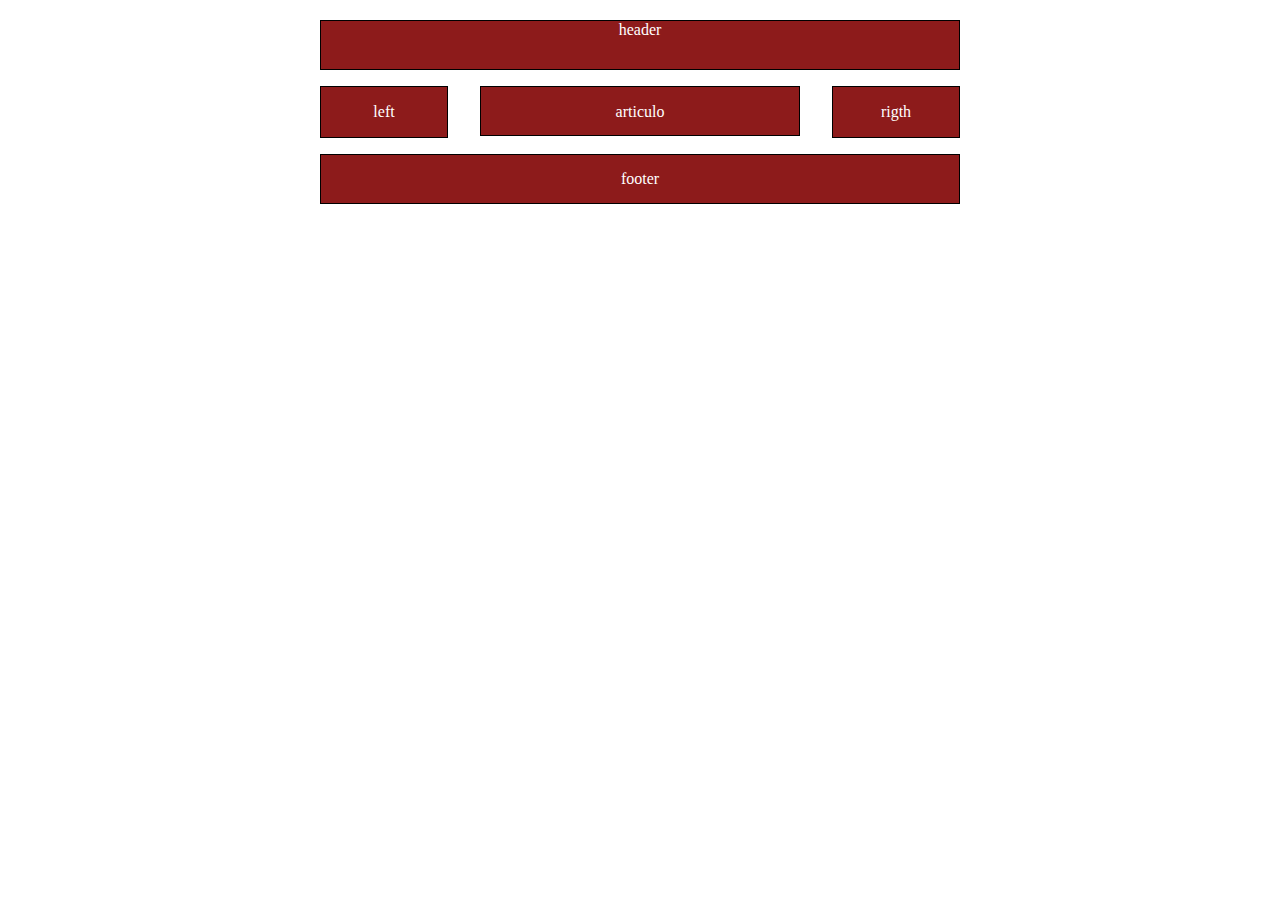
<file: index.html>
<!DOCTYPE html>

    <head>

        <meta charset="UTF-8">
        <meta http-equiv="X-UA-Compatible" content="IE=edge">
        <meta name="viewport" content="width=device-width, initial-scale=1.0">

        <link rel="stylesheet" href="css/style.css">

        <title>BREAKINGPOINT</title>

    </head>

    <body>
        
        <div class="container">

            <header>
                header
            </header>

            <div class="container1">
                
                <nav>
                    left
                </nav>

                <main>

                    articulo
                </main>

            <article class="articulo1">
                rigth
            </article>

        </div>


                <footer>
                    footer
                </footer>
        
        </div>

    </body>

</html>
</file>
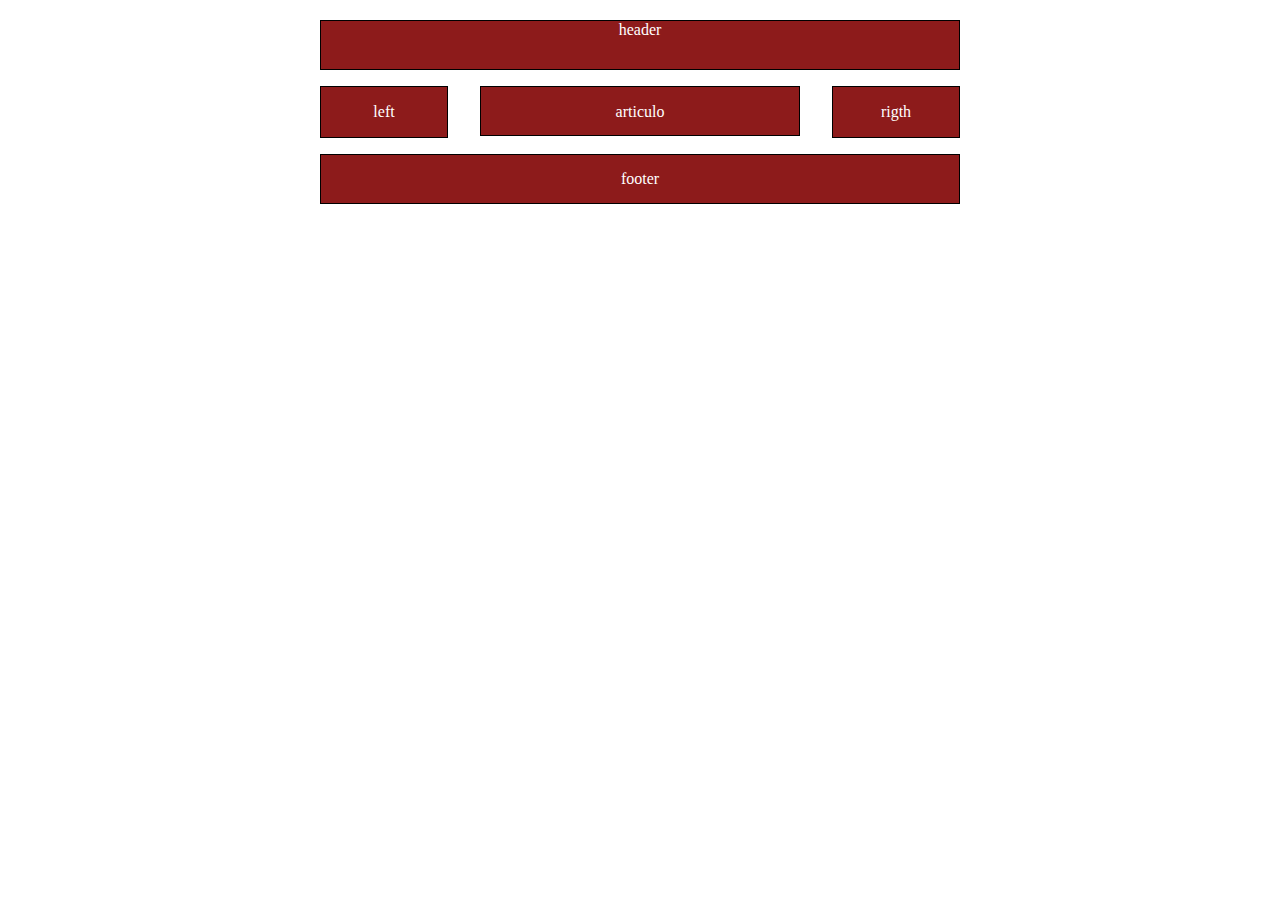
<file: breakpoint/index.html>
<!DOCTYPE html>

    <head>

        <meta charset="UTF-8">
        <meta http-equiv="X-UA-Compatible" content="IE=edge">
        <meta name="viewport" content="width=device-width, initial-scale=1.0">

        <link rel="stylesheet" href="css/style.css">

        <title>FLEXBOX</title>

    </head>

    <body>
        
        <div class="container">

            <header>
                header
            </header>

            <div class="container1">
                
                <nav>
                    left
                </nav>

                <main>

                    articulo
                </main>

            <article class="articulo1">
                rigth
            </article>

        </div>


                <footer>
                    footer
                </footer>
        
        </div>

    </body>

</html>
</file>
<file: css/style.css>
* {

    box-sizing: border-box;
    margin: 0;
}

header{
    background-color: rgb(141, 27, 27);
    border: 1px solid black;
    margin-bottom: 1em;
    height: 50px;
    align-self: center;
    justify-content: center;
    text-align: center;
    
}

.container {
    
    width: 50%;
    margin: 20px auto; 
    color: white; 
}

.container1{
    align-self: center;
    justify-content: center;
    text-align: center;
    display: flex;
    border-radius: 1em;
    width: 100%;
    justify-self: center;
    justify-content: space-between;
    
}


nav{
    background-color: rgb(141, 27, 27);
    border: 1px solid black;
    padding: 1em;
    width: 20%;
}

nav div{
    margin-top: 20px;
}

main{
    background-color: rgb(141, 27, 27);
    border: 1px solid black;
    height: 50px;
    width: 50%;
    text-align: center;
    padding: 1em;
    
}


.articulo1{
    background-color: rgb(141, 27, 27);
    border: 1px solid black;
    width: 20%;
    text-align: center;
    padding: 1em;

}


footer{
    
    background-color: rgb(141, 27, 27);
    border: 1px solid black;
    height: 50px;
    display: flex;
    margin-top: 1em;
    align-items: center;
    justify-content: center;

}
</file>
<file: breakpoint/css/style.css>
* {

    box-sizing: border-box;
    margin: 0;
}

header{
    background-color: rgb(141, 27, 27);
    border: 1px solid black;
    margin-bottom: 1em;
    height: 50px;
    align-self: center;
    justify-content: center;
    text-align: center;
    
}

.container {
    
    width: 50%;
    margin: 20px auto; 
    color: white; 
}

.container1{
    align-self: center;
    justify-content: center;
    text-align: center;
    display: flex;
    border-radius: 1em;
    width: 100%;
    justify-self: center;
    justify-content: space-between;
    
}


nav{
    background-color: rgb(141, 27, 27);
    border: 1px solid black;
    padding: 1em;
    width: 20%;
}

nav div{
    margin-top: 20px;
}

main{
    background-color: rgb(141, 27, 27);
    border: 1px solid black;
    height: 50px;
    width: 50%;
    text-align: center;
    padding: 1em;
    
}


.articulo1{
    background-color: rgb(141, 27, 27);
    border: 1px solid black;
    width: 20%;
    text-align: center;
    padding: 1em;

}


footer{
    
    background-color: rgb(141, 27, 27);
    border: 1px solid black;
    height: 50px;
    display: flex;
    margin-top: 1em;
    align-items: center;
    justify-content: center;

}
</file>
